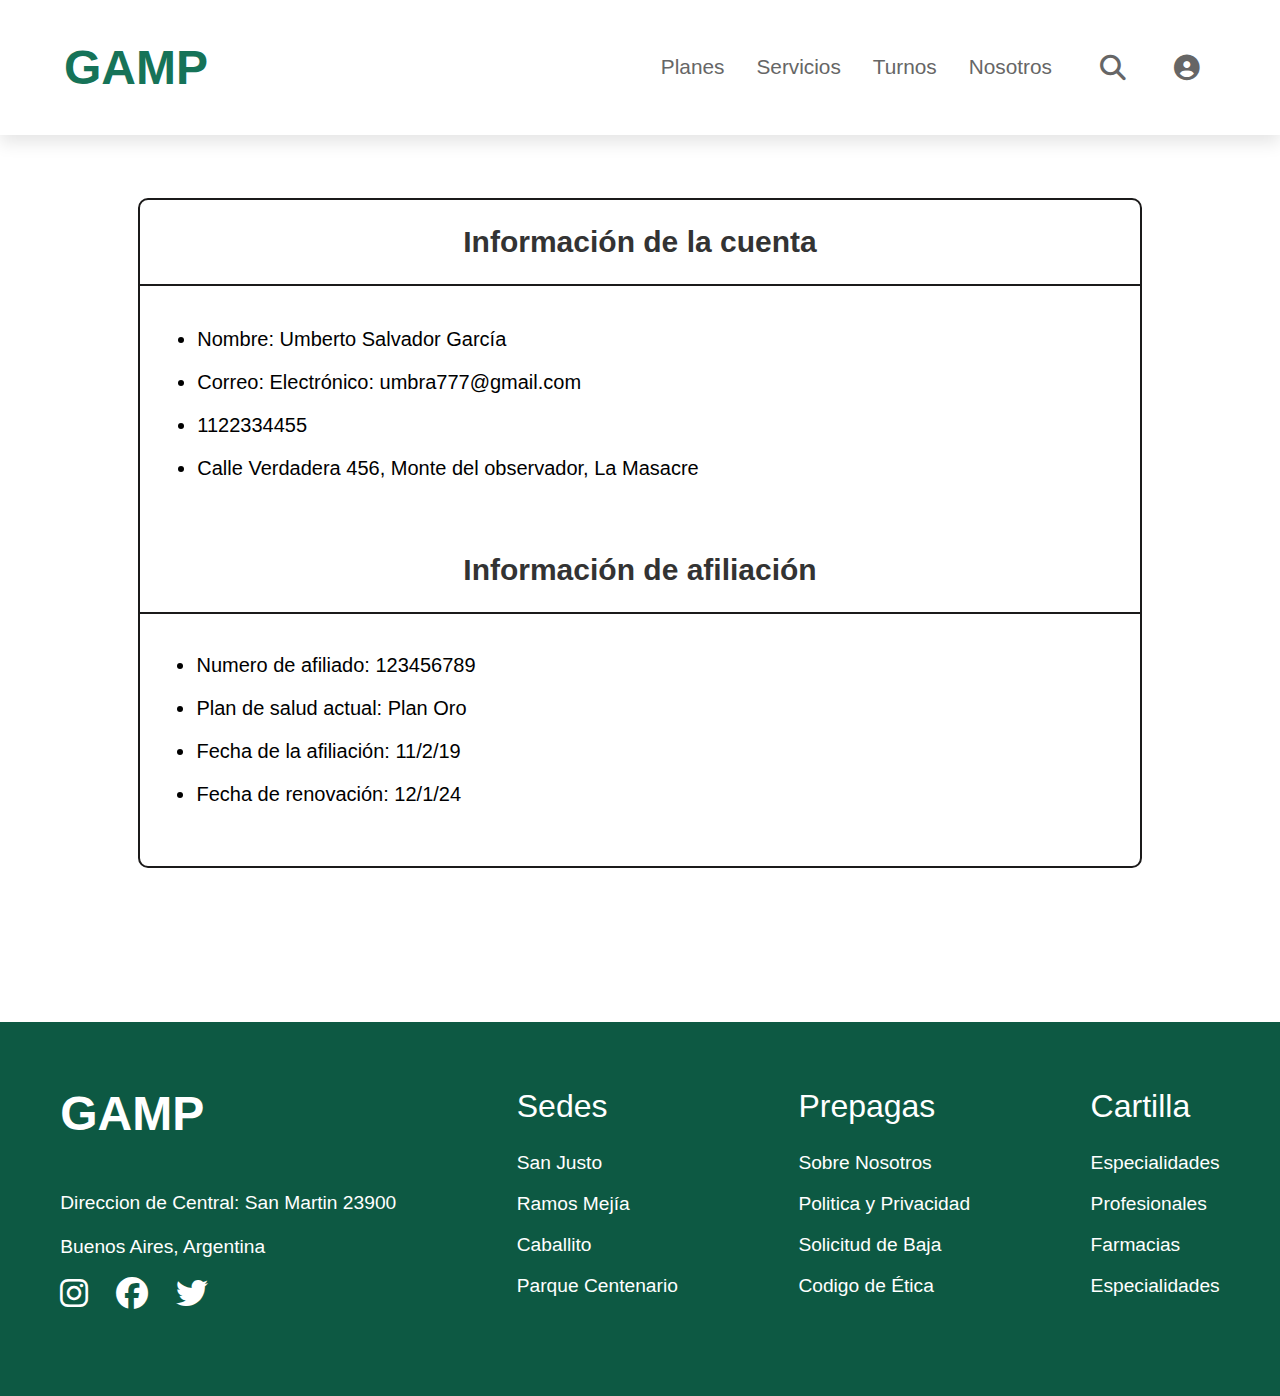
<file: page/cuenta.html>
<!DOCTYPE html>
<html lang="en">
<head>
    <meta charset="UTF-8">
    <meta name="viewport" content="width=device-width, initial-scale=1.0">
    <title>Cuenta Perfil</title>
    <link rel="stylesheet" href="../carpetaCSS/cuenta.css">
    <link rel="stylesheet" href="https://cdnjs.cloudflare.com/ajax/libs/font-awesome/6.6.0/css/all.min.css">
    
</head>
<body>
    <header>
        <div class="logo">
            <a href="#">  <H1>GAMP</H1> </a>
      
    </div>
    <nav class="navbar">
      <a href="#Planes">Planes</a>
      <a href="#Servicios">Servicios</a>
      <a href="#Turnos">Turnos</a>
      <a href="#Nosotros">Nosotros</a>

      <div class="icons">
        <a href="#"class="fa-solid fa-magnifying-glass"></a>
        <a href="#" class="fa-solid fa-circle-user "></a>
     </div>  
    </nav>
</header>

<main>
<div class="perfil-contenedor">
  <div class="cuenta">

    <div class="titulo-container count">
        <h2 class="titulo tittle-count">Información de la cuenta</h2>
    </div>

      <div class="data data-count">
        <li class="txt">Nombre: Umberto Salvador García</li>
        <li class="txt">Correo: Electrónico: umbra777@gmail.com</li>
        <li class="txt">1122334455</li>
        <li class="txt">Calle Verdadera 456, Monte del observador, La Masacre</li>
     </div>

  </div>

  <div class="afiliacion">

  <div class="titulo-container af">
    <h2 class="titulo tittle-af">Información de afiliación</h2>
  </div>
    
    <div class="data data-af">
        <li class="txt">Numero de afiliado: 123456789</li>
        <li class="txt">Plan de salud actual: Plan Oro</li>
        <li class="txt">Fecha de la afiliación: 11/2/19</li>
        <li class="txt">Fecha de renovación: 12/1/24</li>
    </div>

  </div>

</div>

</main>

<footer>
    <div class="pie-logo">
        <h1>GAMP</h1>
        <P>Direccion de Central: San Martin 23900 <br><br>Buenos Aires, Argentina</p>
        <div class="icons-pie">
            <i class="fa-brands fa-instagram"></i>
            <i class="fa-brands fa-facebook"></i>
            <i class="fa-brands fa-twitter"></i>
        </div>
    </div>
   
    <div class="comun">
        <h2>Sedes</h2>
        <p>San Justo</p>
        <p>Ramos Mejía</p>
        <p>Caballito</p>
        <p>Parque Centenario</p>
    </div>

    <div class="comun"> 
        <h2>Prepagas</h2>
        <p>Sobre Nosotros</p>
        <p>Politica y Privacidad</p>
        <p>Solicitud de Baja</p>
        <p>Codigo de Ética</p>
    </div>

    <div class="comun" >
        <h2>Cartilla</h2>
        <p>Especialidades</p>
        <p>Profesionales</p>
        <p>Farmacias</p>
        <p>Especialidades</p>
    </div>
   </footer>

</body>
</html>
</file>
<file: carpetaCSS/cuenta.css>
body{
    margin: 0%;
    padding: 0%;
 }

main{
    display: flex;
    flex-direction: column;
    justify-content: center;
    align-items: center;
}

.perfil-contenedor{
    margin: 4%;
    margin-top: 15.5%;
    border: solid 2px #1b1a1a;
    border-radius: 10px;
    width: fit-content;
}

.cuenta, .afiliacion{
   display: flex;
   flex-direction: column;
   justify-content: center;
   align-items: center;
}

.afiliacion{
    margin-bottom: 4%;
}

/*----------------------------------------------------------------------------------------*/
footer{
    display: flex;
    background-color:hsl(163, 74%, 20%);
    justify-content: space-around;
    padding-bottom: 5rem;
}

footer .pie-logo{
    display: flex;
    flex-direction: column;
}
footer .pie-logo h1{
    font-family: sans-serif;
    font-size: 3rem;
    color: #fff;
    padding-top: 2rem;
}
footer p {
    font-size: 1.2rem;
    color:  #fff;
    font-family: sans-serif;
}

footer .icons-pie i{
    font-size: 2rem;
    color:#fff;
    padding-right:  1.5rem ;
}
footer  h2{
     color: #fff;
     font-size: 2rem;
     font-weight: normal;
     padding-top: 2.5rem;
}

footer{
    margin-top: 8%;
}

header{
    position: absolute;
    top: 0;left: 0;right: 0;
    padding: 0.5rem 5%;
    display: flex;
    align-items: center;
    justify-content: space-between;
    z-index: 1000; 
    background-color: white;
    box-shadow: 0 .5rem 1rem rgba(0,0,0,.1);
}
header #toggler{/*sirve para que se elimine el checkbox pero q su funcion se la deje al icono*/
    display: none;
}
header .fa-bars{ /*menu que no va a aparecer el despliegue a menos q este en menos de 790px*/
    font-size: 3rem;
    color: #333;
    border-radius: .5rem;
    padding: .5rem 1.5rem;
    cursor: pointer;/*es una propiedad que cambia el cursor del ratón a una mano con el dedo apuntando cuando se pasa sobre un elemento.*/
    border: .1rem solid rgba(0,0,0,.3);
    display: none;
}

header .logo h1 {
    color: #167358;
    font-size: 3rem;
}
a{
    text-decoration: none;
}

 .navbar{
    display: flex;
    justify-content: flex-end;
}

.icons{
    display: flex;
}
header  .navbar a {
    font-size: 1.3rem;
    padding: 0 1rem;
    color: #666;
    text-decoration: none;
}
a{
    font-family:sans-serif ;
}
header .icons a {
    font-size: 1.6rem;
    color:#666;
    margin-left: 1rem;
    text-decoration: none;
}
header .navbar a:hover{
   /* font-size:1.9rem ;*/
   color: #167358;
}
/*----------------------------------------------------------------------------------------------------------*/

.titulo{
    font-size: 30px;
}

.data{
  display: flex;
  flex-direction: column;
  gap: 20px;
}

.data-count{
    position: relative;
    bottom: 3rem;
}

.data-af{
    position: relative;
    top: 2.5rem;
    margin-bottom: 6%;
}

.data-count,.data-af{
    right: 12rem;
}

.data-af{
    right: 19rem;
}

.txt{
    font-size: 20px;
    font-family:sans-serif ;
}

.titulo-container{
    border-bottom: 2px solid #1b1a1a;
    width: 1000px;
    display: flex;
    justify-content: center;
    align-items: center;
}

.count{
    margin-bottom: 90px;
}

h2{
    font-size: 3.3rem;
    font-family:sans-serif ;
    color: #333;
}
</file>
